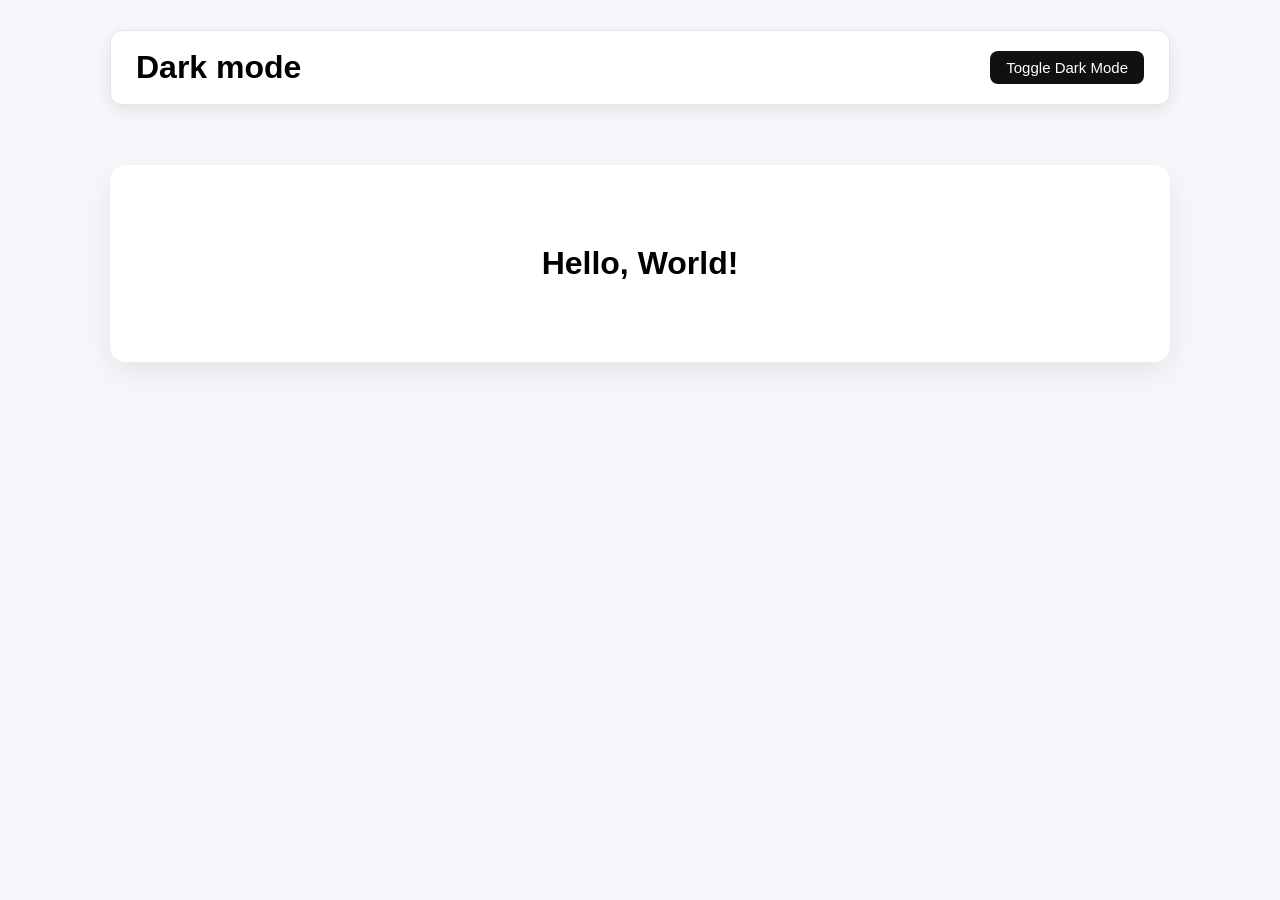
<file: 01-darkmode-toggle/index.html>
<!doctype html>
<html lang="en">
  <head>
    <meta charset="UTF-8" />
    <meta name="viewport" content="width=device-width, initial-scale=1.0" />
    <title>Dark mode</title>
    <link rel="stylesheet" href="style.css" />
  </head>
  <body >
    <div class="container">
      <div class="navbar">
        <h1>Dark mode</h1>
        <button id="toggle-btn">Toggle Dark Mode</button>
      </div>

      <div class="main">
        <h1>Hello, World!</h1>
      </div>
    </div>

    <script src="script.js"></script>
  </body>
</html>
</file>
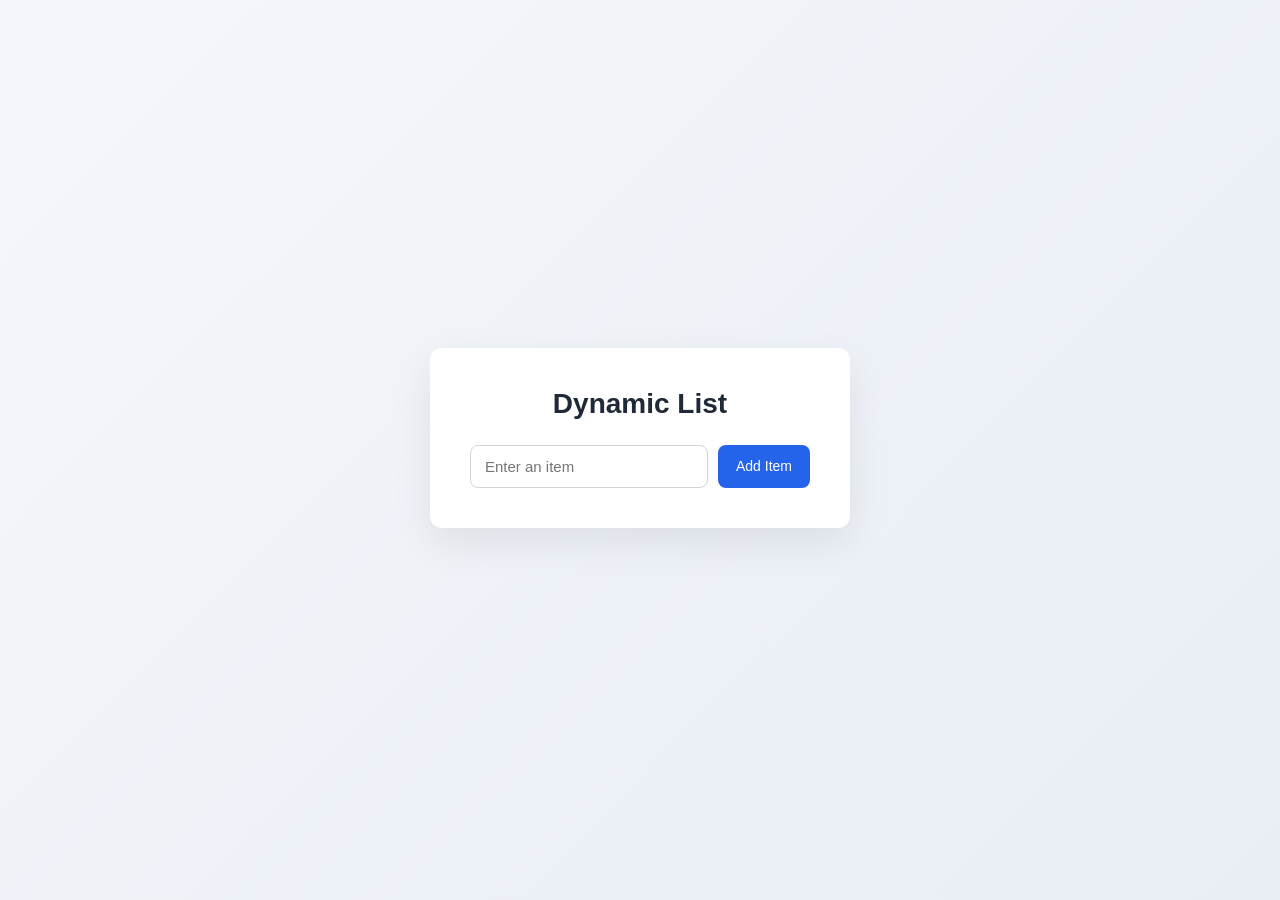
<file: 02-dynamic-list/index.html>
<!DOCTYPE html>
<html lang="en">
<head>
<meta charset="UTF-8">
<meta name="viewport" content="width=device-width, initial-scale=1.0">
<title>Dynamic list</title>
<link rel="stylesheet" href="style.css">
</head>

<body>

<div class="container">
    <h1>Dynamic List</h1>

    <div class="cta-container">
        <input type="text" id="item-input" placeholder="Enter an item">
        <button id="add-btn">Add Item</button>
    </div>
</div>

<ul id="item-list">

</ul>

<script src="script.js"></script>

</body>
</html>
</file>
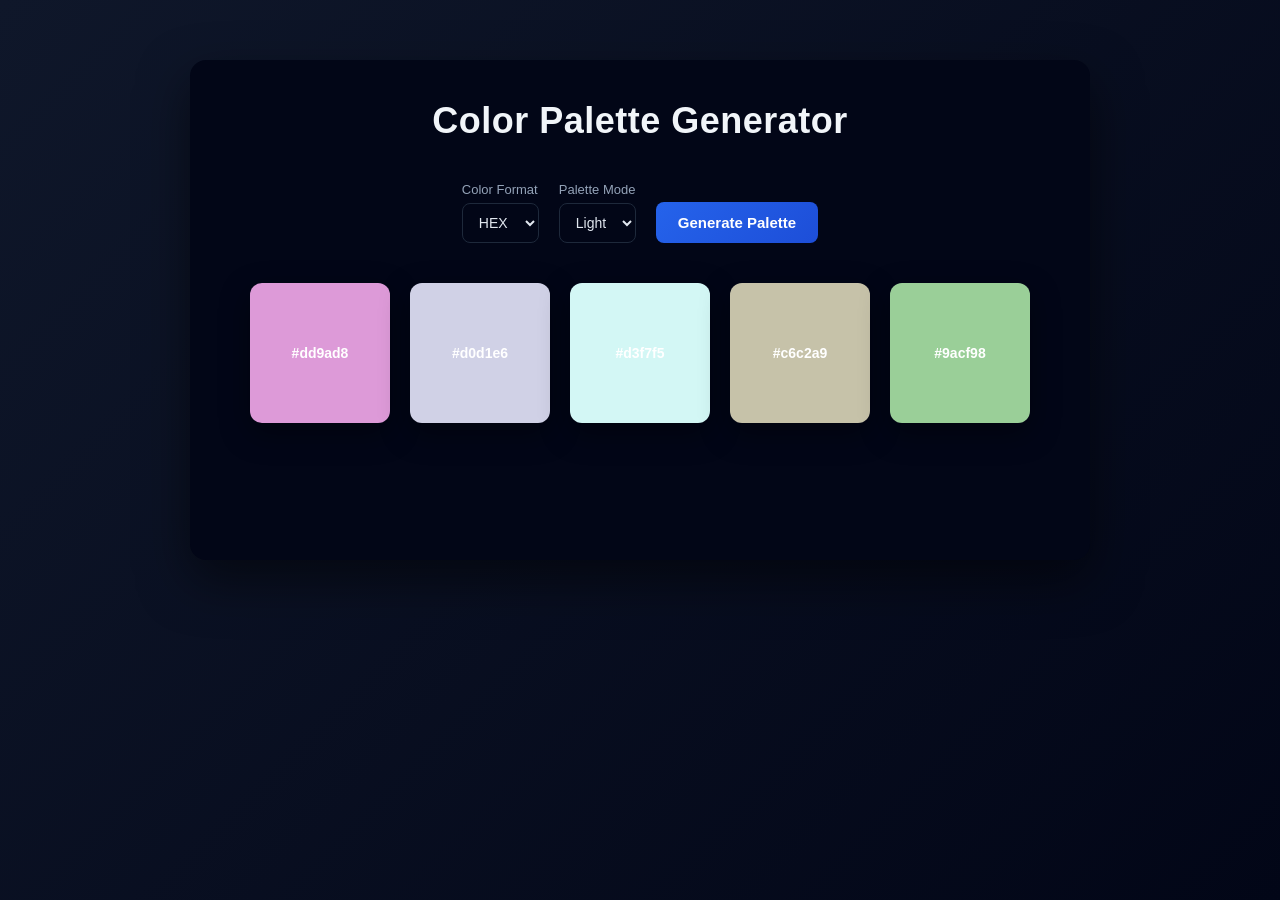
<file: 03-color-palletgen/index.html>
<!DOCTYPE html>
<html lang="en">
<head>
<meta charset="UTF-8">
<meta name="viewport" content="width=device-width, initial-scale=1.0">
<title>Color Palette Generator</title>
<link rel="stylesheet" href="style.css">
</head>

<body>

<div class="app-container">

    <h1>Color Palette Generator</h1>

    <div class="controls">

        <div class="control-group">
            <label>Color Format</label>
            <select id="color-format">
                <option value="hex">HEX</option>
                <option value="rgb">RGB</option>
            </select>
        </div>

        <div class="control-group">
            <label>Palette Mode</label>
            <select id="palette-mode">
                <option value="light">Light</option>
                <option value="dark">Dark</option>
            </select>
        </div>

        <button id="generate-btn">Generate Palette</button>

    </div>

    <div id="color-pallet" class="pallet-container"></div>

</div>

<script src="script.js"></script>

</body>
</html>
</file>
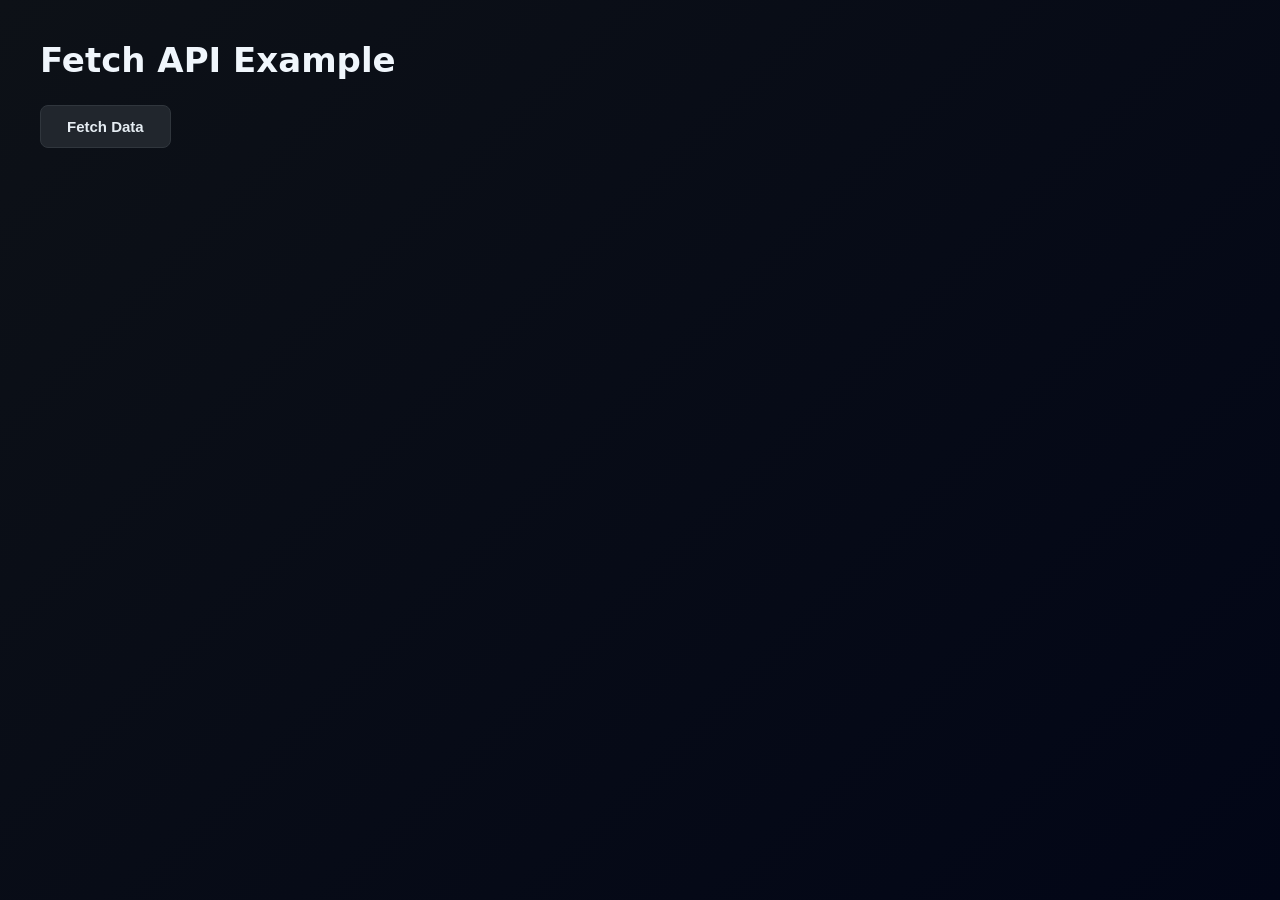
<file: 04-fetch-api/index.html>
<!DOCTYPE html>
<html lang="en">
<head>
<meta charset="UTF-8">
<meta name="viewport" content="width=device-width, initial-scale=1.0">
<title>Fetch API</title>
<link rel="stylesheet" href="style.css">
</head>

<body>

<div class="container app-wrapper">

    <h1>Fetch API Example</h1>

    <button id="fetch-btn">Fetch Data</button>

    <div id="result" class="result-grid"></div>

</div>

<script src="script.js"></script>

</body>
</html>
</file>
<file: 01-darkmode-toggle/style.css>
* {
    margin: 0;
    padding: 0;
    box-sizing: border-box;
    font-family: 'Franklin Gothic Medium', 'Arial Narrow', Arial, sans-serif;
}

body {
    background: #f5f7fa;
    min-height: 100vh;
}

.container {
    max-width: 1100px;
    margin: auto;
    padding: 30px 20px;
}

/* Navbar */

.navbar {
    display: flex;
    justify-content: space-between;
    align-items: center;
    padding: 18px 25px;
    border-radius: 12px;
    border: 1px solid #e4e4e4;
    background: white;
    box-shadow: 0 6px 18px rgba(0,0,0,0.08);
}


/* Button */

#toggle-btn {
    padding: 8px 16px;
    font-size: 15px;
    cursor: pointer;
    border-radius: 8px;
    border: none;
    background: #111;
    color: white;
    transition: all 0.25s ease;
}

#toggle-btn:hover {
    background-color: #333;
    transform: translateY(-1px);
    box-shadow: 0 4px 10px rgba(0,0,0,0.2);
}

/* Main Section */

.main {
    display: flex;
    align-items: center;
    justify-content: center;
    margin-top: 60px;
    padding: 80px 20px;
    text-align: center;
    border-radius: 16px;
    background: white;
    box-shadow: 0 10px 30px rgba(0,0,0,0.08);
}


/* Dark Mode */

.dark-mode {
    background-color: #121212;
    color: #fff;
}

.dark-mode .navbar {
    background: #1e1e1e;
    border-color: #333;
}

.dark-mode .main {
    background: #1e1e1e;
}

.dark-mode #toggle-btn {
    background: #f5f5f5;
    color: #111;
}

.dark-mode #toggle-btn:hover {
    background: #ddd;
}
</file>
<file: 02-dynamic-list/style.css>
/* Global Reset */
*{
    margin:0;
    padding:0;
    box-sizing:border-box;
}

/* Body */
body{
    font-family:"Segoe UI",Tahoma,Geneva,Verdana,sans-serif;
    background:linear-gradient(135deg,#f4f7fb,#e9eef5);
    min-height:100vh;
    display:flex;
    justify-content:center;
    align-items:center;
    flex-direction:column;
    color:#333;
}

/* Container */
.container{
    background:#ffffff;
    padding:40px;
    width:420px;
    border-radius:12px;
    box-shadow:0 15px 40px rgba(0,0,0,0.08);
    text-align:center;
}

/* Title */
.container h1{
    font-size:28px;
    margin-bottom:25px;
    color:#1f2937;
}

/* Input + Button Wrapper */
.cta-container{
    display:flex;
    gap:10px;
}

/* Input Field */
#item-input{
    flex:1;
    padding:12px 14px;
    border-radius:8px;
    border:1px solid #d1d5db;
    font-size:15px;
    outline:none;
    transition:0.2s ease;
}

#item-input:focus{
    border-color:#2563eb;
    box-shadow:0 0 0 3px rgba(37,99,235,0.15);
}

/* Add Button */
#add-btn{
    padding:12px 18px;
    border:none;
    border-radius:8px;
    background:#2563eb;
    color:white;
    font-size:14px;
    font-weight:500;
    cursor:pointer;
    transition:0.25s ease;
}

#add-btn:hover{
    background:#1d4ed8;
}

/* List Container */
#item-list{
    list-style:none;
    margin-top:25px;
    width:420px;
    margin-left:auto;
    margin-right:auto;
}

/* List Items */
#item-list li{
    background:#ffffff;
    padding:12px 16px;
    border-radius:8px;
    margin-bottom:10px;
    border:1px solid #e5e7eb;
    box-shadow:0 4px 10px rgba(0,0,0,0.05);
    font-size:15px;
    display:flex;
    justify-content:space-between;
    align-items:center;
}

/* Buttons container */
#item-list li div{
    display:flex;
    gap:6px;
}

/* Buttons */
#item-list li button{
    border:none;
    padding:6px 10px;
    border-radius:6px;
    font-size:13px;
    cursor:pointer;
    transition:0.2s;
}

/* Edit Button */
.edit-btn{
    background:#10b981;
    color:white;
}

.edit-btn:hover{
    background:#059669;
}

/* Delete Button */
.delete-btn{
    background:#ef4444;
    color:white;
}

.delete-btn:hover{
    background:#dc2626;
}
</file>
<file: 03-color-palletgen/style.css>
*{
    margin:0;
    padding:0;
    box-sizing:border-box;
}

body{
    font-family:'Segoe UI',Tahoma,Geneva,Verdana,sans-serif;
    background:linear-gradient(135deg,#0f172a,#020617);
    color:#f1f5f9;
    min-height:100vh;
    display:flex;
    justify-content:center;
    padding:60px 20px;
}

/* Main container */

.app-container{
    width:100%;
    max-width:900px;
    height: 500px;
    text-align:center;
    background:#020617;
    padding:40px;
    border-radius:16px;
    box-shadow:0 20px 50px rgba(0,0,0,0.5);
}

/* Heading */

h1{
    font-size:36px;
    margin-bottom:40px;
    font-weight:700;
    letter-spacing:0.5px;
}

/* Controls */

.controls{
    display:flex;
    justify-content:center;
    align-items:flex-end;
    gap:20px;
    flex-wrap:wrap;
    margin-bottom:40px;
}

.control-group{
    display:flex;
    flex-direction:column;
    text-align:left;
}

.control-group label{
    font-size:13px;
    margin-bottom:6px;
    color:#94a3b8;
}

/* Select */

select{
    padding:10px 12px;
    border-radius:8px;
    border:1px solid #1e293b;
    background:#020617;
    color:#e2e8f0;
    font-size:14px;
    outline:none;
    transition:0.2s;
}

select:focus{
    border-color:#3b82f6;
}

/* Button */

#generate-btn{
    padding:12px 22px;
    border:none;
    border-radius:8px;
    background:linear-gradient(135deg,#2563eb,#1d4ed8);
    color:white;
    font-size:15px;
    font-weight:600;
    cursor:pointer;
    transition:0.25s;
}

#generate-btn:hover{
    transform:translateY(-2px);
    box-shadow:0 10px 25px rgba(37,99,235,0.5);
}

/* Palette container */

.pallet-container{
    display:flex;
    flex-wrap:wrap;
    gap:20px;
    justify-content:center;
}

/* Palette cards */

.pallet{
    width:140px;
    height:140px;
    border-radius:12px;
    box-shadow:0 10px 30px rgba(0,0,0,0.4);
    display:flex;
    align-items:center;
    justify-content:center;
    color:#fff;
    font-weight:600;
    font-size:14px;
    transition:0.25s;
}

.pallet:hover{
    transform:translateY(-6px) scale(1.04);
    box-shadow:0 15px 40px rgba(0,0,0,0.6);
}
</file>
<file: 04-fetch-api/style.css>
*{
    margin:0;
    padding:0;
    box-sizing:border-box;
}

body{
    font-family:system-ui,-apple-system,BlinkMacSystemFont,"Segoe UI",Roboto;
    background:linear-gradient(135deg,#0d1117,#020617);
    color:#e6edf3;
    min-height:100vh;
    display:flex;
    justify-content:center;
    align-items:flex-start;
    padding:40px 20px;
}

/* Container */

.container{
    width:100%;
    max-width:1200px;
}

/* Title */

h1{
    font-size:34px;
    margin-bottom:25px;
    font-weight:700;
    color:#f0f6fc;
}

/* Button */

#fetch-btn{
    padding:12px 26px;
    font-size:15px;
    font-weight:600;
    border-radius:8px;
    border:1px solid #30363d;
    background:#21262d;
    color:#e6edf3;
    cursor:pointer;
    transition:all .25s ease;
}

#fetch-btn:hover{
    background:#30363d;
    border-color:#58a6ff;
    transform:translateY(-2px);
}

/* RESULT GRID (important fix) */

#result{
    margin-top:35px;
    display:grid;
    grid-template-columns:repeat(auto-fit,minmax(250px,1fr));
    gap:24px;
}

/* BOOK CARD */

.book-card{
    background:#161b22;
    border:1px solid #30363d;
    border-radius:12px;
    padding:16px;
    display:flex;
    flex-direction:column;
    gap:10px;
    transition:.25s;
}

/* Hover effect */

.book-card:hover{
    transform:translateY(-6px);
    border-color:#58a6ff;
    box-shadow:0 15px 35px rgba(0,0,0,.5);
}

/* Book Image */

.book-card img{
    width:100%;
    height:180px;
    object-fit:cover;
    border-radius:8px;
}

/* Book Title */

.book-card h3{
    font-size:16px;
    font-weight:600;
    color:#f0f6fc;
}

/* Book text */

.book-card p{
    font-size:13px;
    color:#9ca3af;
    line-height:1.4;
}
</file>
